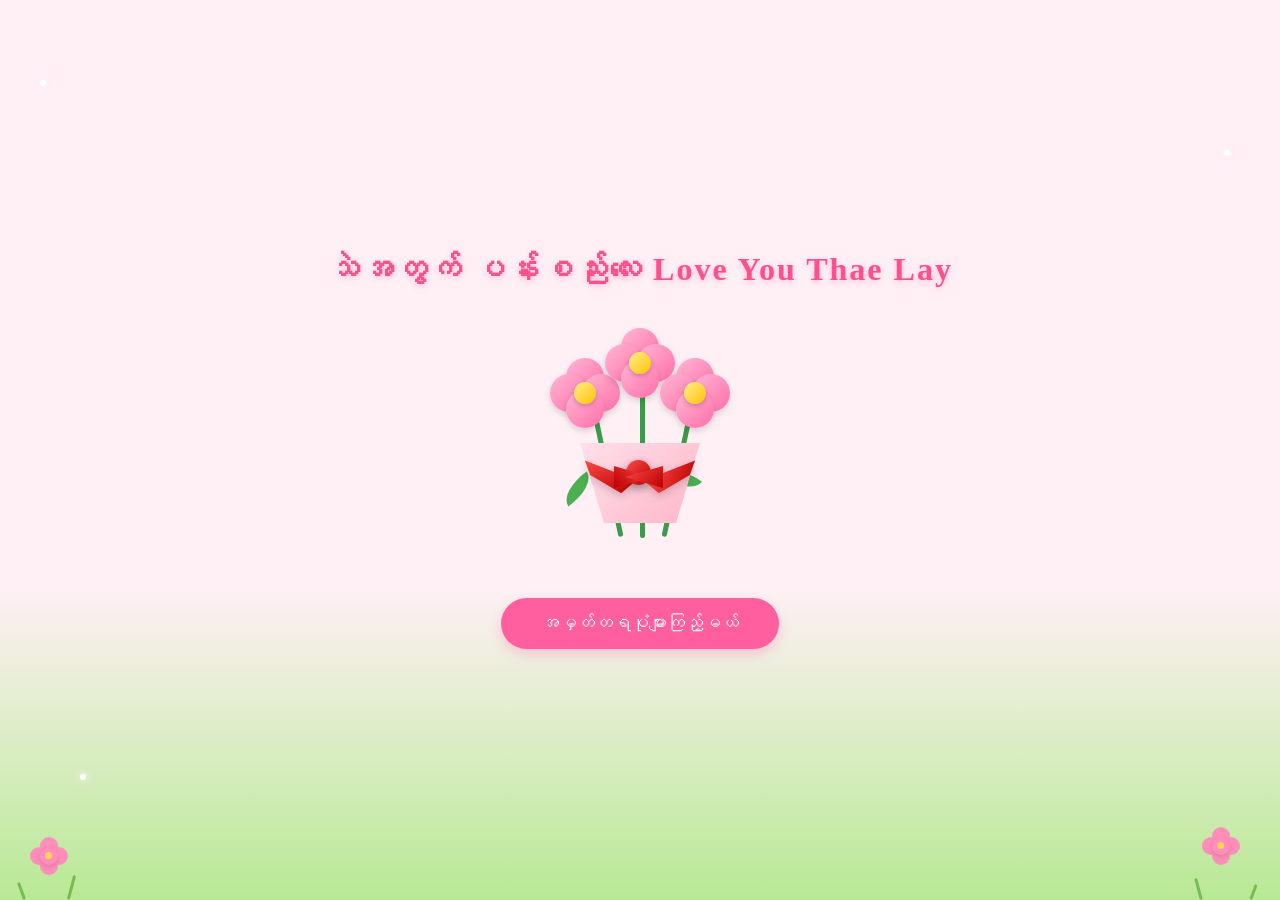
<file: flower.html>
<!DOCTYPE html>
<html>
<head>
<meta name="viewport" content="width=device-width,initial-scale=1">

<title>Flowers For Thae</title>

<style>
*{
margin:0;
padding:0;
box-sizing:border-box;
}

body{
height:100vh;
display:flex;
justify-content:center;
align-items:center;
background:
linear-gradient(
    to bottom,
    #fff0f6 0%,
    #fff0f6 65%,
    #b8e994 100%
);
font-family:Arial;
}

.box{
text-align:center;
position:relative;
z-index:1;}
h1{
    color:#ff4f8c;
    margin-bottom:30px;
    font-size:32px;
    font-family:"Noto Serif Myanmar",serif;
    text-shadow:
    0 2px 6px rgba(255,79,140,0.3);
    letter-spacing:2px;
}

.bouquet{
position:relative;
width:220px;
height:250px;
margin:auto;
animation:float 3s ease-in-out infinite;
}

.flower{
position:absolute;
width:70px;
height:70px;
}

.petal{
position:absolute;
width:38px;
height:38px;
background:linear-gradient(
    135deg,
    #ffb6d5,
    #ff6fa8
);
border-radius:50%;
box-shadow:0 3px 6px rgba(0,0,0,0.15);
}

.top{
top:0;
left:16px;
}

.left{
top:16px;
left:0;
}

.right{
top:16px;
right:0;
}

.bottom{
bottom:0;
left:16px;
}

.center{
position:absolute;
width:22px;
height:22px;
background:linear-gradient(
    135deg,
    #fff08a,
    #ffc107
);
border-radius:50%;
top:24px;
left:24px;
box-shadow:0 2px 5px rgba(0,0,0,0.2);
}

.f1{
left:20px;
top:40px;
}

.f2{
left:75px;
top:10px;
}

.f3{
left:130px;
top:40px;
}
.stem{
    position:absolute;
    width:5px;
    height:130px;
    background:#3c9b4a;
    bottom:30px;
    border-radius:5px;
}
.s1{
    left:75px;
    transform:rotate(-12deg);
}

.s2{
    left:110px;
    height:145px;
}

.s3{
    left:145px;
    transform:rotate(12deg);
}

.leaf{
    position:absolute;
    width:35px;
    height:18px;
    background:#4caf50;
    border-radius:100% 0;
}

.l1{
    left:30px;
    bottom:70px;
    transform:rotate(-35deg);
}

.l2{
    left:135px;
    bottom:80px;
    transform:rotate(35deg);
}
.l3{
    left:95px;
    bottom:55px;
    transform:rotate(-47deg);
}
.wrapper{
    position:absolute;
    width:120px;
    height:80px;
    background:linear-gradient(
    135deg,
    #ffe0ea,
    #ffb6c9
);
    bottom:45px;
    left:50px;
    clip-path:polygon(0 0,100% 0,80% 100%,20% 100%);
    z-index:3;
}

.ribbon{
    position:absolute;
    bottom:75px;
    left:85px;
    width:50px;
    height:35px;
    z-index:5;
    filter:drop-shadow(0 3px 4px rgba(0,0,0,0.2));
}

.knot{
    position:absolute;
    width:25px;
    height:25px;
    background:linear-gradient(
    135deg,
    #ff4b4b,
    #b80000
);
    border-radius:50%;
    left:11px;
    top:2px;
    z-index:5;
    box-shadow:0 3px 8px rgba(0,0,0,0.25);
    
}
.knot::before,
.knot::after{
    content:"";
    position:absolute;
    width:38px;
    height:22px;
    background:linear-gradient(
    135deg,
    #ff4b4b,
    #b80000
);
    top:6px;
    clip-path:polygon(
        0 50%,
        100% 0,
        100% 100%
    );
}
.knot::before{
    left:-12px;
    transform:scaleX(-1);
}

.knot::after{
    right:-12px;
    transform:none;
}

.tail{
    position:absolute;
    width:55px;
    height:18px;
    background:#ff5fa2;
    top:10px;
}
.tail.left,
.tail.right{
    background:linear-gradient(
        135deg,
        #ff4b4b,
        #b80000
    );
}

.tail.left{
    left:-35px;
    transform:rotate(25deg);
    clip-path:polygon(0 20%,100% 0,85% 100%,20% 80%);
}

.tail.right{
    right:-35px;
    transform:rotate(-25deg);
    clip-path:polygon(0 0,100% 20%,80% 80%,15% 100%);
}
}
.grass{
    position:absolute;
    bottom:0;
    left:0;
    width:100%;
    height:35px;
    background:
    linear-gradient(
        120deg,
        transparent 40%,
        #7ac943 41%,
        transparent 45%
    ),
    linear-gradient(
        60deg,
        transparent 40%,
        #6bbf3a 41%,
        transparent 45%
    );
    opacity:0.6;
    z-index:0;
pointer-events:none;
}
.small-flower{
    position:absolute;
    width:18px;
    height:18px;
    background:#ff8fba;
    border-radius:50%;
    box-shadow:
0 2px 5px rgba(0,0,0,0.15),
10px 0 #ff8fba,
-10px 0 #ff8fba,
0 10px #ff8fba,
0 -10px #ff8fba;
    z-index:0;
}
.small-flower::after{
    content:"";
    position:absolute;
    width:7px;
    height:7px;
    background:#ffd54f;
    border-radius:50%;
    top:5px;
    left:5px;
}

.flower-dot1{
    left:40px;
    bottom:35px;
}

.flower-dot2{
    right:50px;
    bottom:45px;
}
.grass-blade{
    position:absolute;
    width:3px;
    height:18px;
    background:#5aa832;
    bottom:0;
    border-radius:5px;
    transform:rotate(-20deg);
    opacity:0.7;
}

.g1{
    left:20px;
}

.g2{
    left:70px;
    height:25px;
    transform:rotate(15deg);
}

.g3{
    right:80px;
    height:22px;
    transform:rotate(-15deg);
}

.g4{
    right:25px;
    height:16px;
    transform:rotate(20deg);
}
.sparkle{
    position:absolute;
    width:6px;
    height:6px;
    background:#fff;
    border-radius:50%;
    box-shadow:
    0 0 8px #fff,
    0 0 15px #ffd6e7;
    animation:shine 2s infinite alternate;
}

@keyframes shine{
    from{
        opacity:0.3;
        transform:scale(0.8);
    }
    to{
        opacity:1;
        transform:scale(1.3);
    }
}

.sp1{
    top:80px;
    left:40px;
}

.sp2{
    top:150px;
    right:50px;
}

.sp3{
    bottom:120px;
    left:80px;
}
@keyframes float{
    0%,100%{
        transform:translateY(0);
    }
    50%{
        transform:translateY(-6px);
    }
}
.next-btn{
    display:block;
    width:max-content;
    margin:30px auto 0;
    padding:15px 40px;
    background:#ff5f9e;
    color:white;
    text-decoration:none;
    border-radius:30px;
    font-size:18px;
    box-shadow:0 5px 12px rgba(255,95,158,0.3);
    transition:0.3s;
}

.next-btn:hover{
    transform:scale(1.05);
}
</style>
</head>

<body>
  <div class="grass"></div>
  <div class="sparkle sp1"></div>
<div class="sparkle sp2"></div>
<div class="sparkle sp3"></div>
  <div class="grass-blade g1"></div>
<div class="grass-blade g2"></div>
<div class="grass-blade g3"></div>
<div class="grass-blade g4"></div>
  <div class="small-flower flower-dot1"></div>
<div class="small-flower flower-dot2"></div>

<div class="box">

<h1>သဲအတွက် ပန်းစည်းလေး Love You Thae Lay</h1>

<div class="bouquet">
  <div class="stem s1"></div>
<div class="stem s2"></div>
<div class="stem s3"></div>
<div class="wrapper"></div>
<div class="ribbon">
    <div class="knot"></div>
    <div class="tail left"></div>
    <div class="tail right"></div>
</div>

<div class="leaf l1"></div>
<div class="leaf l2"></div>
<div class="leaf l3"></div>

<div class="flower f1">
<div class="petal top"></div>
<div class="petal left"></div>
<div class="petal right"></div>
<div class="petal bottom"></div>
<div class="center"></div>
</div>

<div class="flower f2">
<div class="petal top"></div>
<div class="petal left"></div>
<div class="petal right"></div>
<div class="petal bottom"></div>
<div class="center"></div>
</div>

<div class="flower f3">
<div class="petal top"></div>
<div class="petal left"></div>
<div class="petal right"></div>
<div class="petal bottom"></div>
<div class="center"></div>
</div>



</div>
<a href="gallery.html" class="next-btn">
    အမှတ်တရပုံများကြည့်မယ်
</a>
</body>
</html>
</file>
